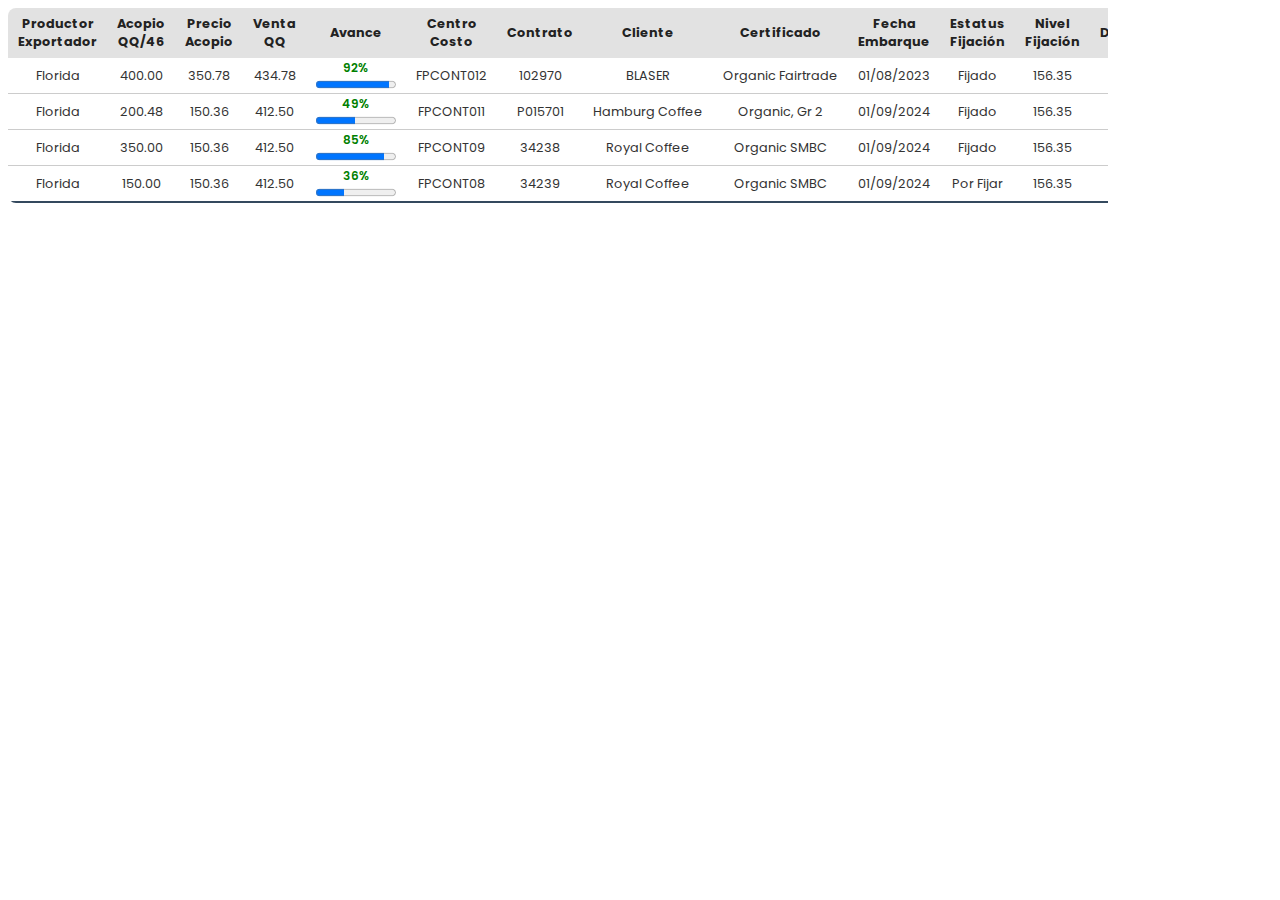
<file: contratos.html>
<!DOCTYPE html>
<html lang="es">
<head>
  <meta charset="UTF-8">
  <meta name="viewport" content="width=device-width, initial-scale=1.0">
  <link rel="stylesheet" href="css/table.css">
  <title>Document</title>
</head>
<body>
  <div class="scroll">

    <table>
      <thead>
        <tr>
          <th>Productor Exportador</th>
          <th>Acopio QQ/46</th>
          <th>Precio Acopio</th>
          <th>Venta QQ</th>
          <th>Avance</th>
          <th>Centro Costo</th>
          <th>Contrato</th>
          <th>Cliente</th>
          <th>Certificado</th>
          <th>Fecha Embarque</th>
          <th>Estatus Fijación</th>
          <th>Nivel Fijación</th>
          <th>Diferencial</th>
          <th>Precio Final</th>
          <th>Estatus Embarque</th>
        </tr>
      </thead>
      <tbody id="table-content"></tbody>
    </table>
  </div>
  
<script src="js/contratos.js"></script>
</body>
</html>
</file>
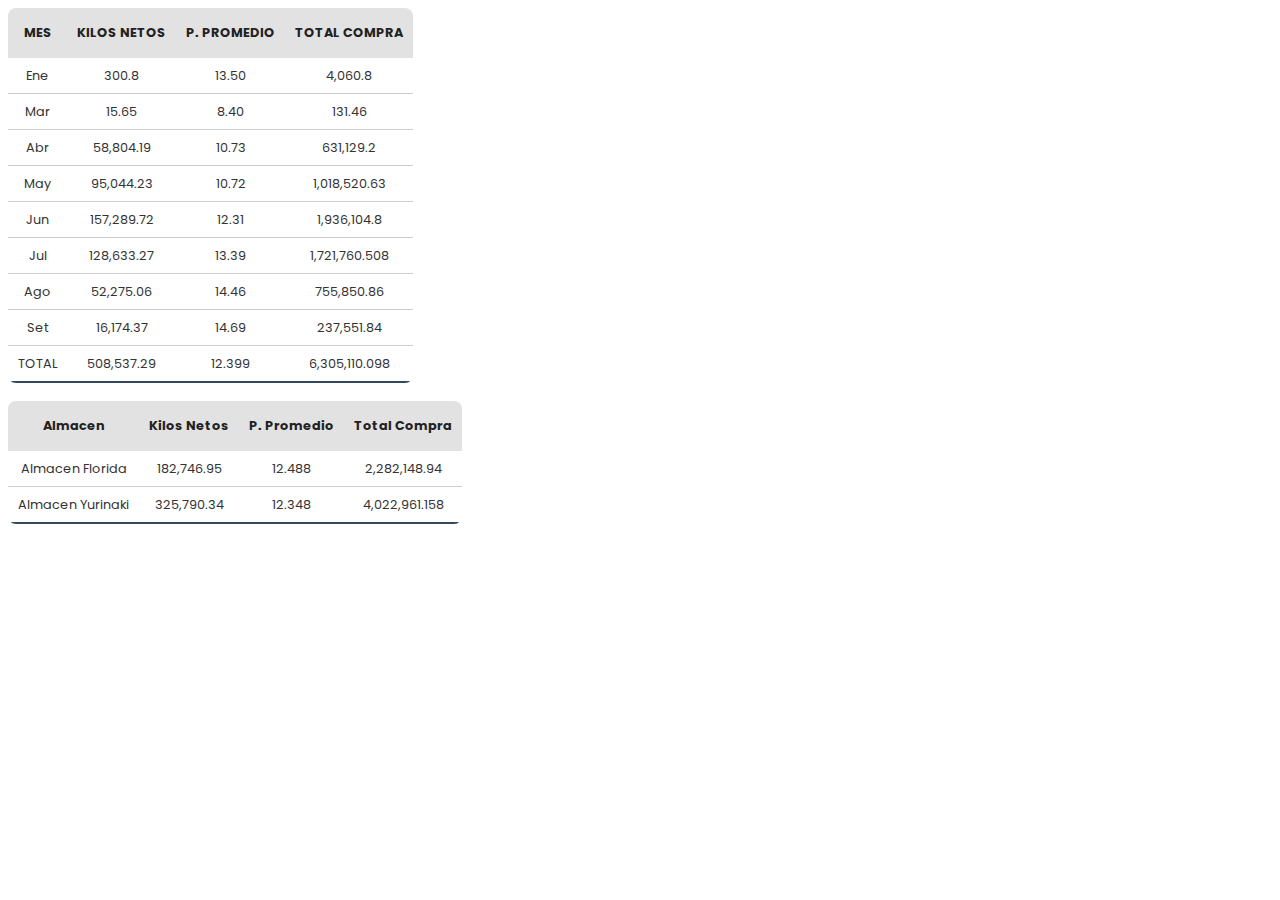
<file: dashboard.html>
<!DOCTYPE html>
<html lang="es">
<head>
  <meta charset="UTF-8">
  <meta name="viewport" content="width=device-width, initial-scale=1.0">
  <link rel="stylesheet" href="css/table.css">
  <title>Dashboard</title>
</head>
<body>
  <table>
    <thead>
      <tr>
        <th>MES</th>
        <th>KILOS NETOS</th>
        <th>P. PROMEDIO</th>
        <th>TOTAL COMPRA</th>
      </tr>
    </thead>
    <tbody id="table-content"></tbody>
  </table>
  <br/>
  <table>
    <thead>
      <tr>
        <th>Almacen</th>
        <th>Kilos Netos</th>
        <th>P. Promedio</th>
        <th>Total Compra</th>
      </tr>
    </thead>
    <tbody id="ingreso-almacen"></tbody>
  </table>
  <script src="js/acopio.js"></script>
</body>
</html>
</file>
<file: css/table.css>
@import url('https://fonts.googleapis.com/css2?family=Poppins:wght@400&display=swap');
table{
  border-collapse: collapse;
  /*border: 1px solid red;*/
  overflow: hidden;
  font-size: 0.8rem;
  font-family: "Poppins", sans-serif;
  border-radius: 8px;
}

table thead tr{
  height: 50px;
  /*border: 1px solid #cccccc;*/
  background-color: #e2e2e2;
  /*background-image: linear-gradient(to right, #a31fb8, #6722cc, #4327d2);*/
}
table thead tr th{
  /*border: 1px solid #cccccc;*/
  color: #222222;
  width: auto;
}
table thead tr th, table tbody tr td{
  padding: 0px 10px;
  text-align: center;
}
table tbody tr:last-of-type{
  border-bottom: 2px solid #34495e
}
table tbody tr{
  border-bottom: 1px solid #cccccc;
}
table tbody tr:hover{
  cursor: pointer;
  background-color: #f3f3f3;
}
/*table tbody tr:nth-child(even){
  background-color: #f3f3f3;
}*/
table tbody tr td{
  width: auto;
  white-space: nowrap;
  height: 35px;
  color: #333333;
}
table tbody tr .pg{
  display: flex;
  flex-direction: column;
  justify-content: center;
}
table tbody tr .pg progress{
  width: 80px;
  height: 15px;
}
table tbody tr .pg span{
  font-weight: 600;
  font-size: 12px;
  color: green;
}
.scroll{
  overflow-x: auto;
  width: 1100px;
}
</file>
